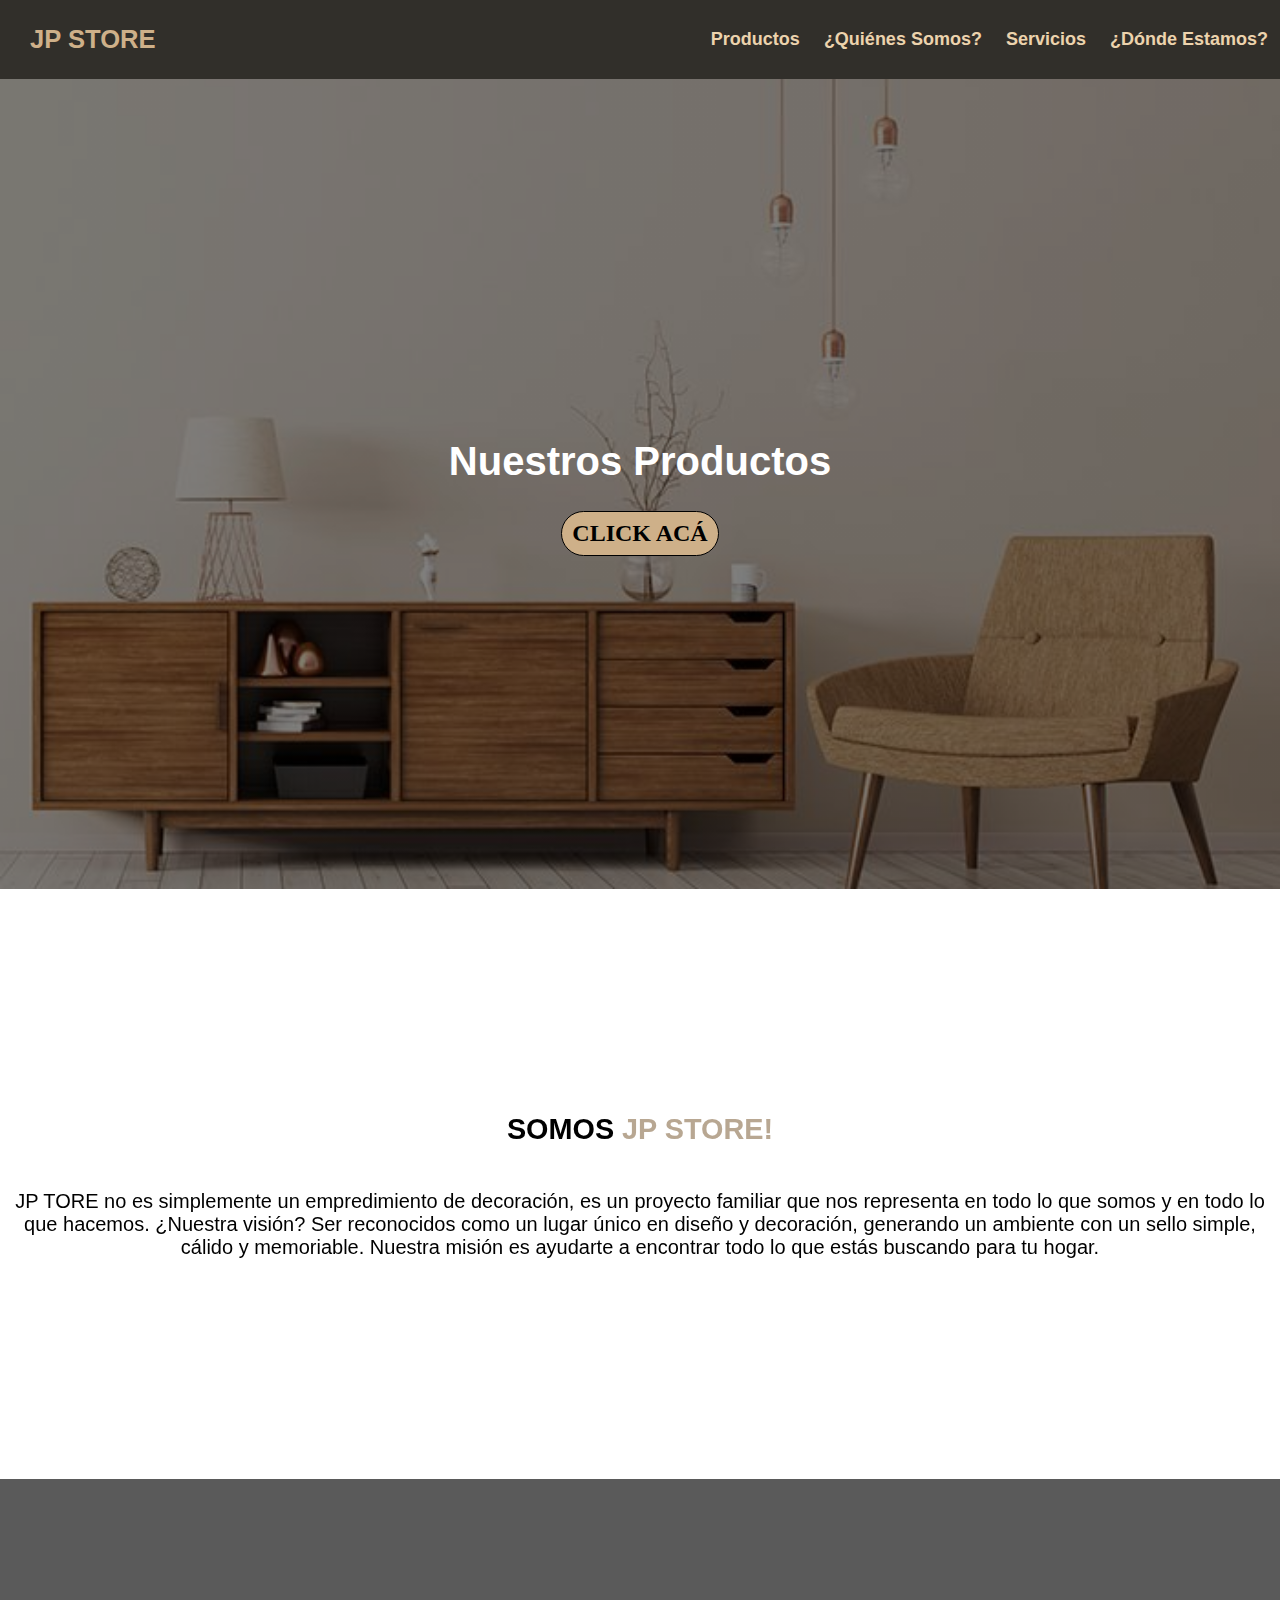
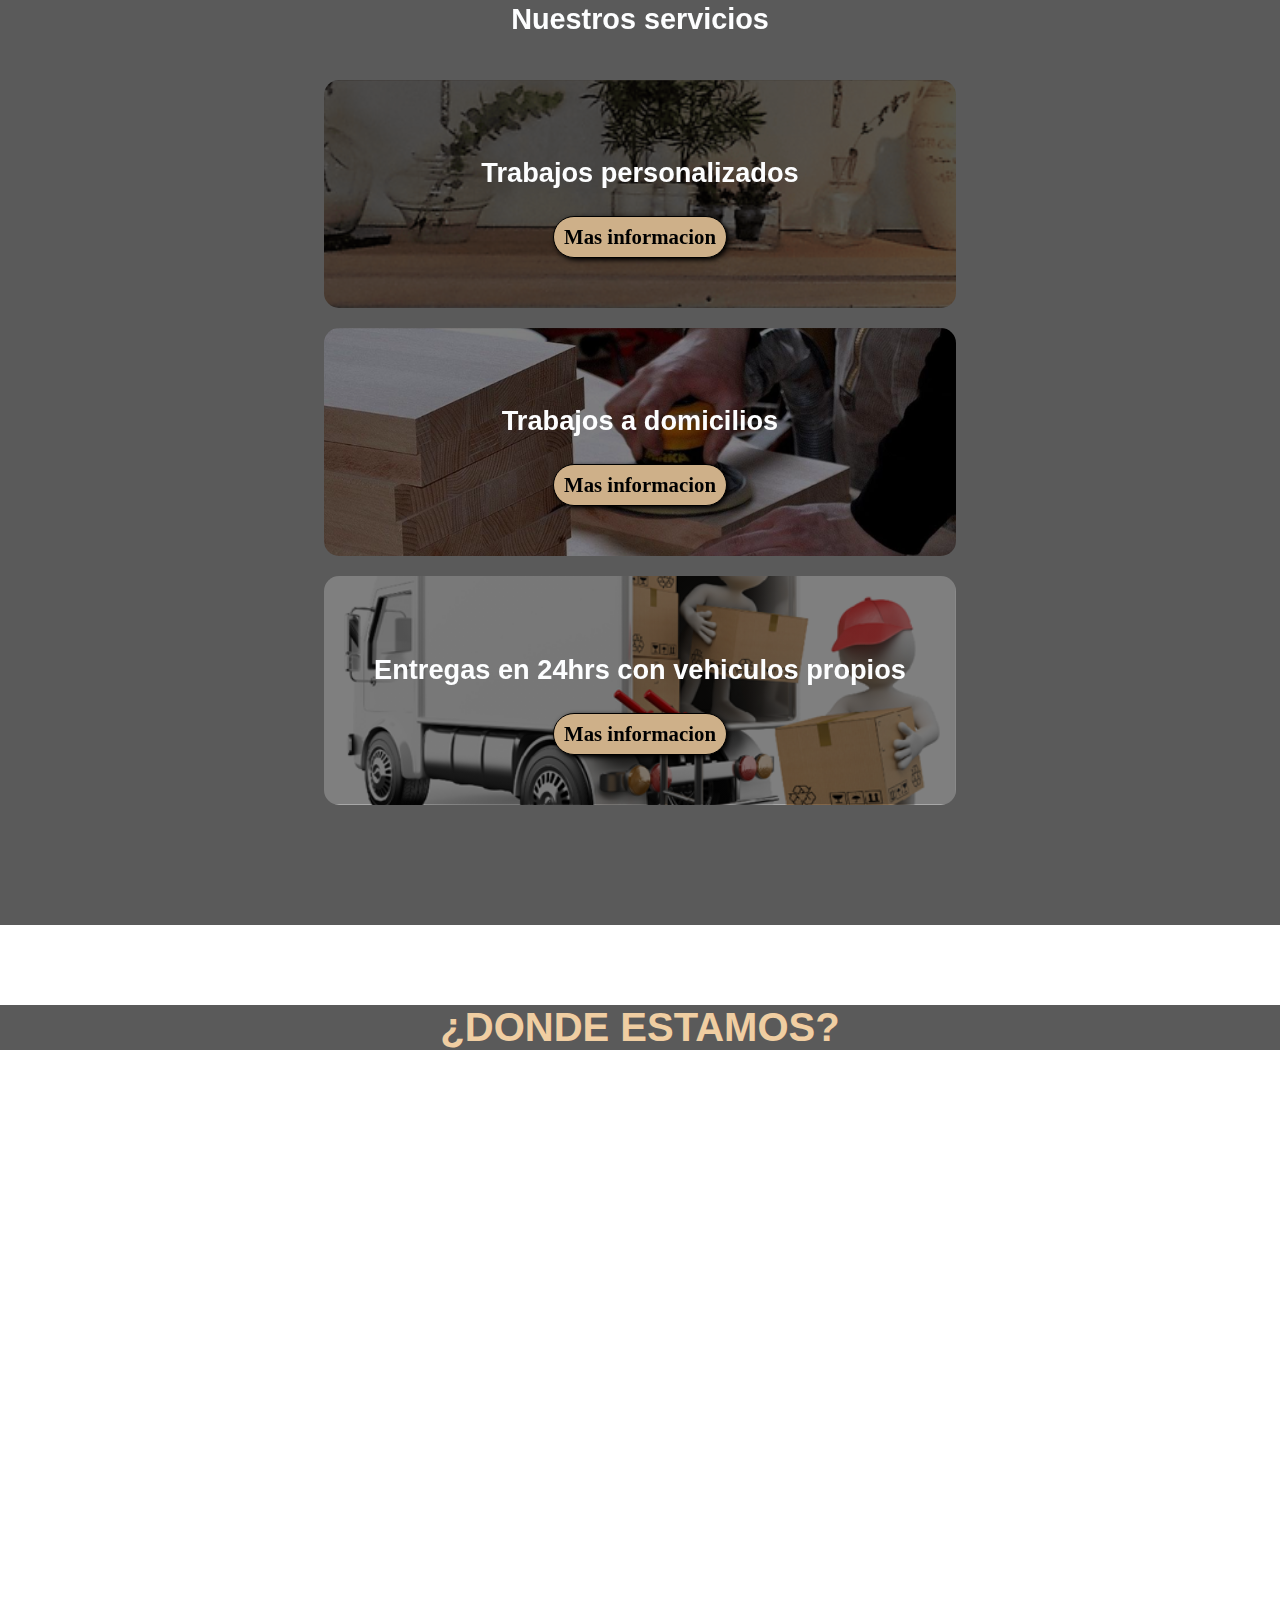
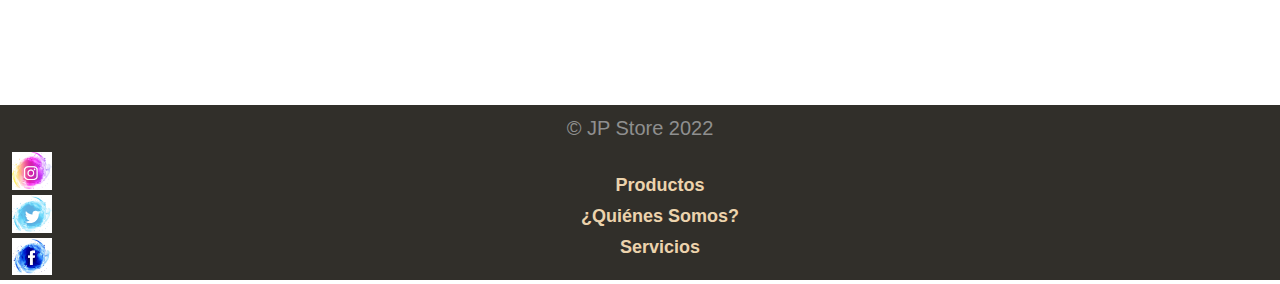
<file: index.html>
<!DOCTYPE html>
<html lang="en">
<head>
    <meta charset="UTF-8">
    <meta http-equiv="X-UA-Compatible" content="IE=edge">
    <meta name="viewport" content="width=device-width, initial-scale=1.0">
    <!-- CSS -->
    <link rel="stylesheet" href="style.css">

    <title>JP STORE</title>
</head>
<body>
    <!-- Header -->
    <!-- Todas las imagenes y redes sociales son sacadas de internet por el momento-->

<header>
     <div class="container navbar">  
              <p class="logo">JP STORE</p>
        <nav>
             <a href="#productos">Productos</a>
              <a href="#quienes-somos">¿Quiénes Somos?</a>
              <a href="#servicios">Servicios</a>
            <a href="#donde-estamos">¿Dónde Estamos?</a>
        </nav>
    </div>
    <!-- Productos-->
  <section id="productos">   
     <h1>Nuestros Productos</h1> <!-- Texto 1-->
      <div class="boton">
          <form action="productos.html">
           <button class="boton-uno">CLICK ACÁ</button>
          </form>
      </div>
  </section>
</header>
      
    <!-- Fin del Header -->

    <!-- Explicaciones de  quienes somos, servicios-->
     <!-- Quienes somos-->
    <section id="quienes-somos">
        <div class="container">
          <h2>SOMOS <span class="color-acento"> JP STORE!</span> </h2>  <!-- Texto 2-->
           <p>JP TORE no es simplemente un empredimiento de decoración, es un proyecto familiar que nos representa en todo lo que somos y en todo lo que hacemos. 
            ¿Nuestra visión? Ser reconocidos como un lugar único en diseño y decoración, generando un ambiente con un sello simple, cálido y memoriable. 
            Nuestra misión es ayudarte a encontrar todo lo que estás buscando para tu hogar.
           </p>
        </div>
    </section>

     <!-- Servicios-->
     <section id="servicios"> 
<div class="container">

         <h2>Nuestros servicios</h2> 

    <div class="first">
        <div class="carta">
             <h3>Trabajos personalizados</h3>
             <!-- Hacerlo con un "a" y darle estilo para que se vea como un boton -->
             <form action="T-Personalizados.html">
             <button>Mas informacion</button>
             </form>
        </div>

        <div class="carta">
             <h3>Trabajos a domicilios</h3>
             <!-- Hacerlo con un "a" y darle estilo para que se vea como un boton -->
             <form action="T-Domicilio.html">
             <button>Mas informacion</button>
              </form>
 
        </div>

       <div class="carta">
             <h3>Entregas en 24hrs con vehiculos propios</h3>
             <!-- Hacerlo con un "a" y darle estilo para que se vea como un boton -->
            <form action="T-Ideas.html">
             <button>Mas informacion</button>
            </form>
        </div>
    </div>
</div> 
     </section>
     <!-- Fin de las explicaciones de los productos, quienes somos, servicios-->
     <!-- Google maps -->
    <section id="donde-estamos">
           <h1 class="dondes">¿DONDE ESTAMOS?</h1>
         <iframe src="https://www.google.com/maps/embed?pb=!1m18!1m12!1m3!1d13159.10463284238!2d-58.90916765!3d-34.4578296!2m3!1f0!2f0!3f0!3m2!1i1024!2i768!4f13.1!3m3!1m2!1s0x95bc9ccfd6a905bf%3A0x53c45f08a3b134a3!2sClub%20Atl%C3%A9tico%20Pilar!5e0!3m2!1ses!2sar!4v1651096221090!5m2!1ses!2sar" width="100%" height="600" style="border:0;" allowfullscreen="" loading="lazy" referrerpolicy="no-referrer-when-downgrade"></iframe>
    </section>
   
    <!-- Footer -->
    <footer>    
       <!-- Copyright --> <!-- Tambien tuve que buscar un video para hacerlo -->
       <div class="copy">
           <p>&copy; JP Store 2022</p>
       </div>
       <!-- Fin del copyright-->
       <!-- Redes sociales -->
       <div class="links">
            <div class="redes">
                <a href="https://instagram.com">
                    <img class="redes" src="multimedia/imagenes/instagram.png" alt="Redes sociales">
                </a>
                <a href="https://twitter.com">
                    <img class="redes" src="multimedia/imagenes/twitter.png" alt="Redes sociales">
                </a>
                <a href="https://facebook.com">
                    <img class="redes" src="multimedia/imagenes/facebook.png" alt="Redes sociales">
                </a>
            </div>
            <!-- Fin de redes sociales -->
       
    <nav class="navbar">
        <a href="#productos">Productos</a>
        <a href="#quienes-somos">¿Quiénes Somos?</a>
        <a href="#servicios">Servicios</a>
    </nav>
</div>  
    
      
    </footer>
    <!-- Final del Footer-->

</body>
</html>
</file>
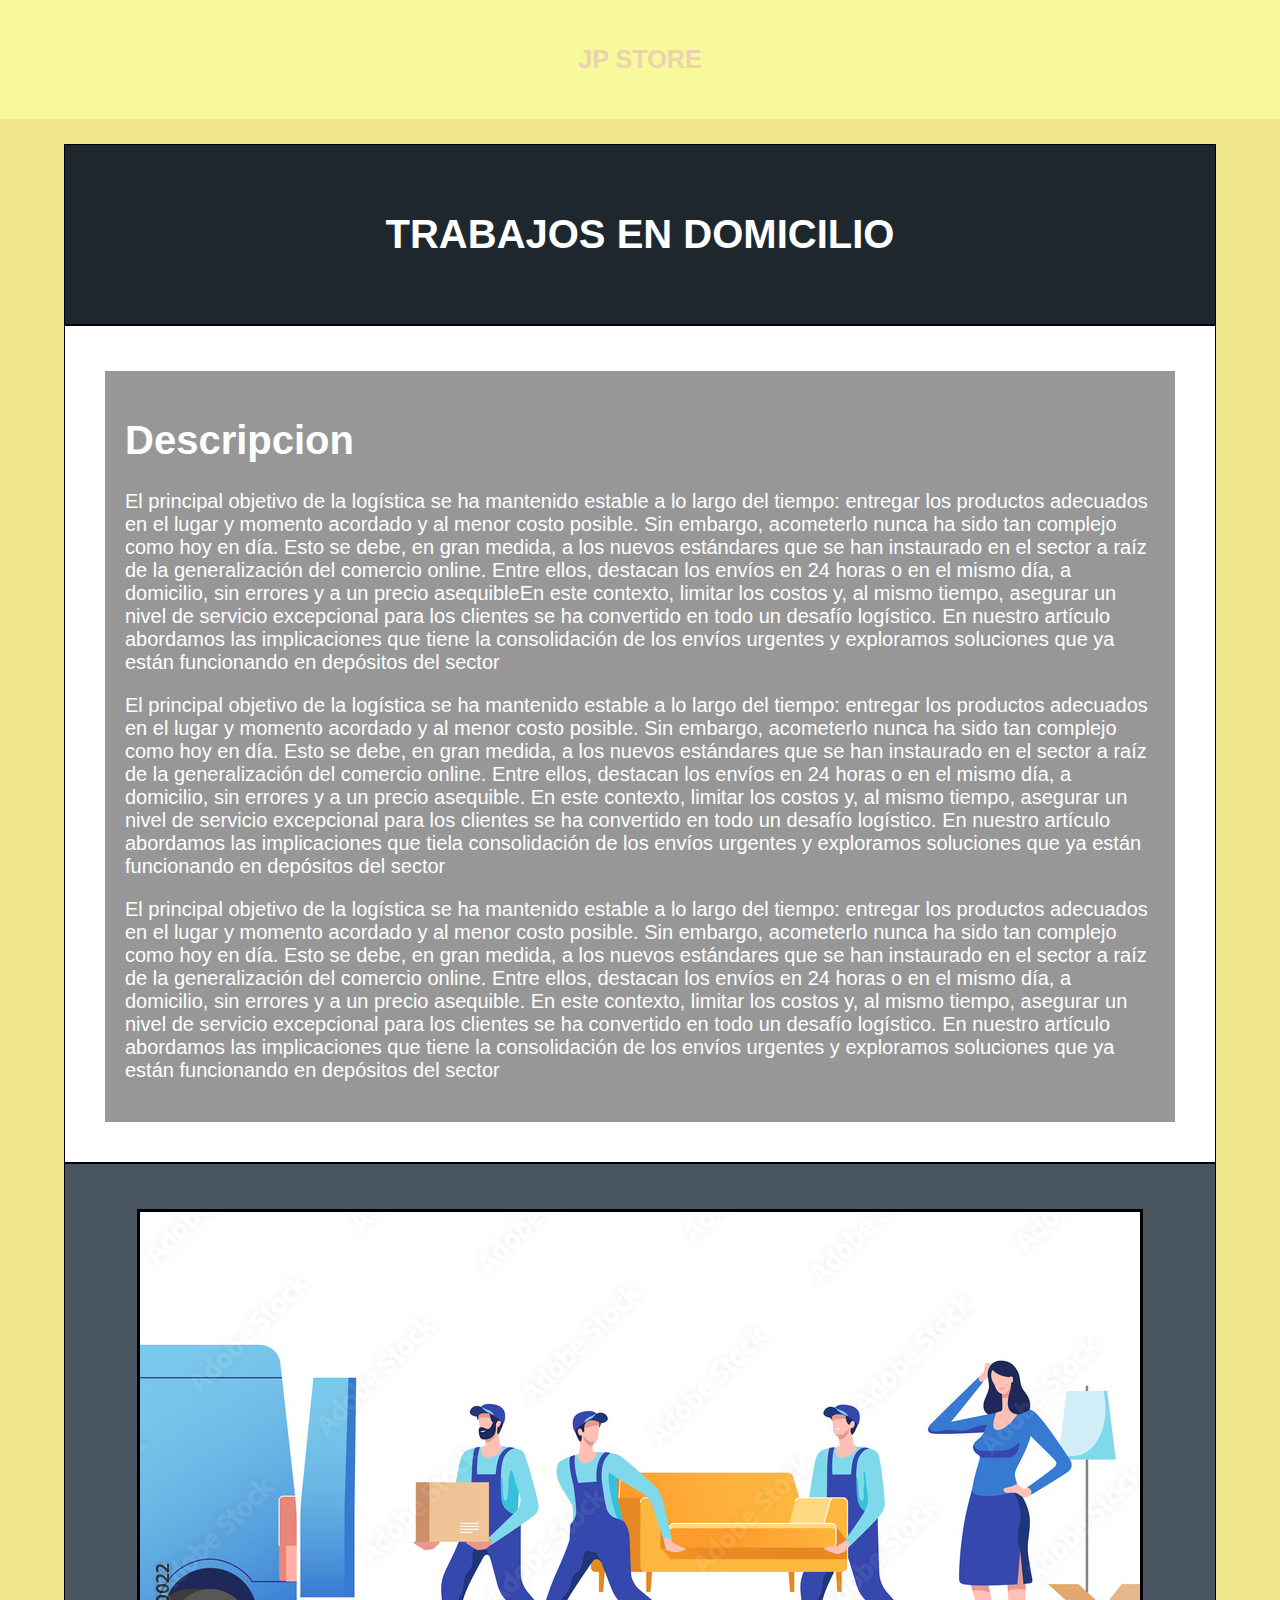
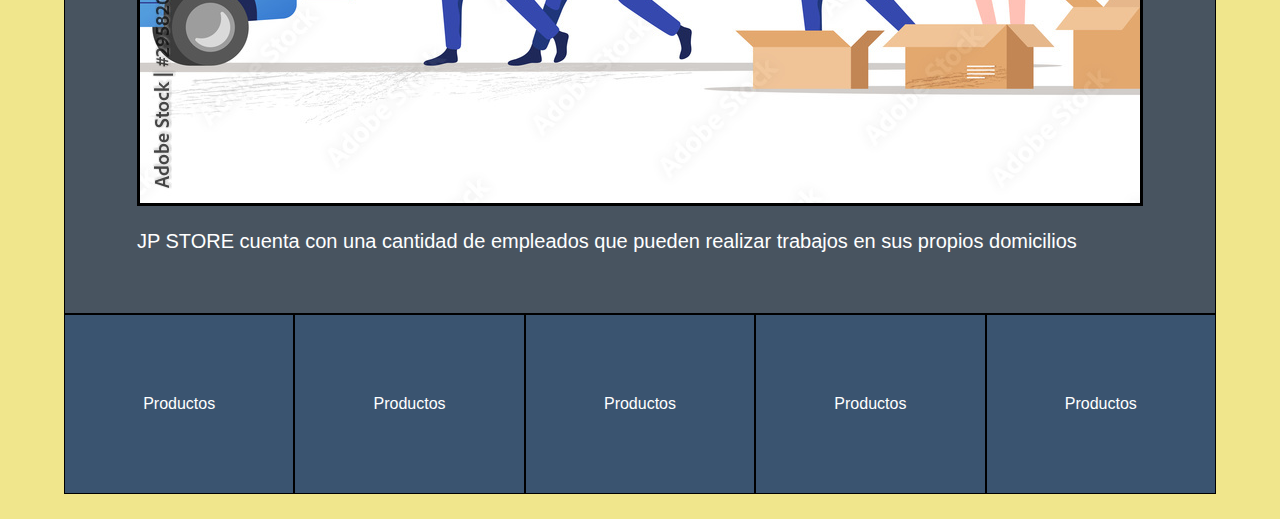
<file: T-Domicilio.html>
<!DOCTYPE html>
<html lang="en">
<head>
    <meta charset="UTF-8">
    <meta http-equiv="X-UA-Compatible" content="IE=edge">
    <meta name="viewport" content="width=device-width, initial-scale=1.0">
    <!-- CSS -->
    <link rel="stylesheet" href="style.css">
    <title>Trabajos a domicilio</title>
</head>
<body  class="domicilio">
    <header class="titlea">
             <a href="index.html">
              <h1 class="thea">JP STORE</h1>
              </a>
    </header>

<div class="containera">
    <header class="headera">
      <h1> TRABAJOS EN DOMICILIO </h1>
    </header>
    <main class="contenta">
          <article class="article">
            <h1>Descripcion</h1>
                <p>El principal objetivo de la logística se ha mantenido estable a lo largo del tiempo: entregar los productos adecuados en el lugar y momento acordado y al menor costo posible. Sin embargo, acometerlo nunca ha sido tan complejo como hoy en día. Esto se debe, en gran medida, a los nuevos estándares que se han instaurado en el sector a raíz de la generalización del comercio online. Entre ellos, destacan los envíos en 24 horas o en el mismo día, a domicilio, sin errores y a un precio asequibleEn este contexto, limitar los costos y, al mismo tiempo, asegurar un nivel de servicio excepcional para los clientes se ha convertido en todo un desafío logístico. En nuestro artículo abordamos las implicaciones que tiene la consolidación de los envíos urgentes y exploramos soluciones que ya están funcionando en depósitos del sector</p>
                <p>El principal objetivo de la logística se ha mantenido estable a lo largo del tiempo: entregar los productos adecuados en el lugar y momento acordado y al menor costo posible. Sin embargo, acometerlo nunca ha sido tan complejo como hoy en día. Esto se debe, en gran medida, a los nuevos estándares que se han instaurado en el sector a raíz de la generalización del comercio online. Entre ellos, destacan los envíos en 24 horas o en el mismo día, a domicilio, sin errores y a un precio asequible. En este contexto, limitar los costos y, al mismo tiempo, asegurar un nivel de servicio excepcional para los clientes se ha convertido en todo un desafío logístico. En nuestro artículo abordamos las implicaciones que tiela consolidación de los envíos urgentes y exploramos soluciones que ya están funcionando en depósitos del sector</p>
                <p>El principal objetivo de la logística se ha mantenido estable a lo largo del tiempo: entregar los productos adecuados en el lugar y momento acordado y al menor costo posible. Sin embargo, acometerlo nunca ha sido tan complejo como hoy en día. Esto se debe, en gran medida, a los nuevos estándares que se han instaurado en el sector a raíz de la generalización del comercio online. Entre ellos, destacan los envíos en 24 horas o en el mismo día, a domicilio, sin errores y a un precio asequible. En este contexto, limitar los costos y, al mismo tiempo, asegurar un nivel de servicio excepcional para los clientes se ha convertido en todo un desafío logístico. En nuestro artículo abordamos las implicaciones que tiene la consolidación de los envíos urgentes y exploramos soluciones que ya están funcionando en depósitos del sector</p>
              
    </main>
        <aside class="sidebar">
            <div>
                <img class="t-domi"  src="multimedia/imagenes/t-domicilio2.jpg" alt="">
                <p>JP STORE cuenta con una cantidad de empleados que pueden realizar trabajos en sus propios domicilios</p>
            </div>
        </aside>


        <div class="relate-post">
            Productos
        </div>

        <div class="relate-post">
            Productos
        </div>

        <div class="relate-post">
            Productos
        </div>

        <div class="relate-post">
            Productos
        </div>
        <div class="relate-post">
            Productos
        </div>
</div>

</body>

</html>
</file>
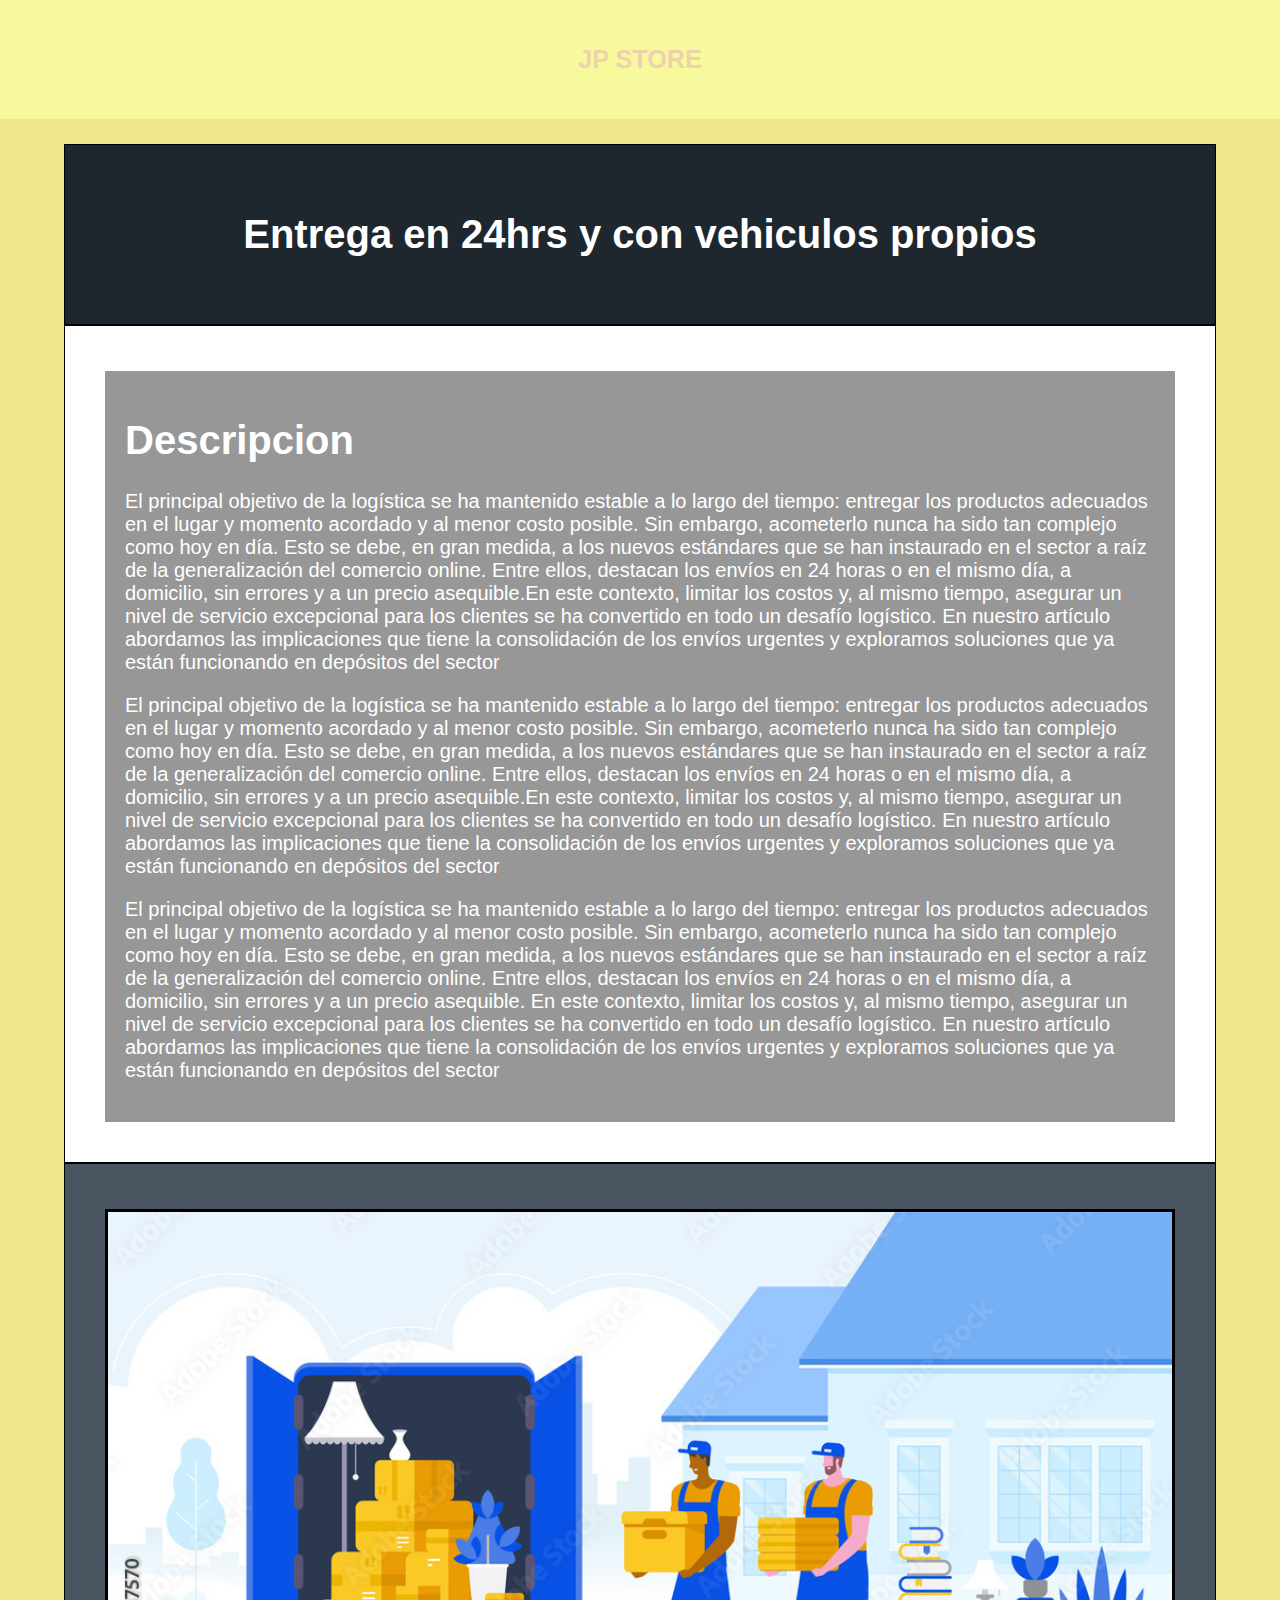
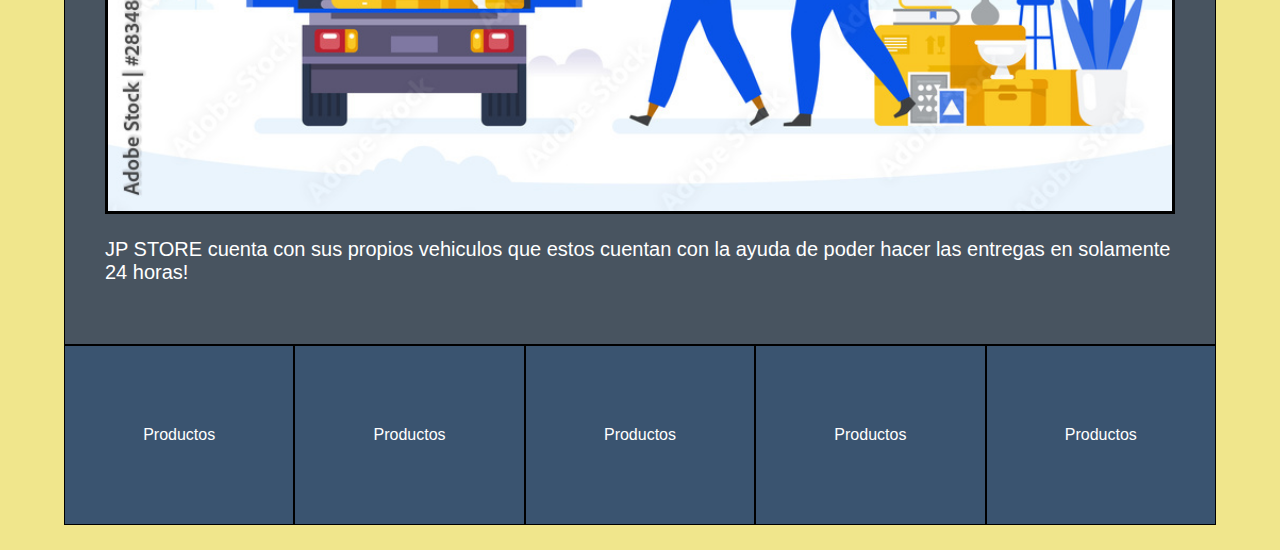
<file: T-Ideas.html>
<!DOCTYPE html>
<html lang="en">
<head>
    <meta charset="UTF-8">
    <meta http-equiv="X-UA-Compatible" content="IE=edge">
    <meta name="viewport" content="width=device-width, initial-scale=1.0">
    <!-- CSS -->
    <link rel="stylesheet" href="style.css">
    <title>Trabajos a domicilio</title>
</head>
<body  class="domicilio">
    <header class="titlea">
              <a href="index.html">
                 <h1 class="thea">JP STORE</h1>
              </a>
    </header>

<div class="containera">
     <header class="headera">
        <h1> Entrega en 24hrs y con vehiculos propios </h1>
     </header>
      <main class="contenta">
                 <article class="article">
                  <h1>Descripcion</h1>
                   <p>El principal objetivo de la logística se ha mantenido estable a lo largo del tiempo: entregar los productos adecuados en el lugar y momento acordado y al menor costo posible. Sin embargo, acometerlo nunca ha sido tan complejo como hoy en día. Esto se debe, en gran medida, a los nuevos estándares que se han instaurado en el sector a raíz de la generalización del comercio online. Entre ellos, destacan los envíos en 24 horas o en el mismo día, a domicilio, sin errores y a un precio asequible.En este contexto, limitar los costos y, al mismo tiempo, asegurar un nivel de servicio excepcional para los clientes se ha convertido en todo un desafío logístico. En nuestro artículo abordamos las implicaciones que tiene la consolidación de los envíos urgentes y exploramos soluciones que ya están funcionando en depósitos del sector</p>
                   <p>El principal objetivo de la logística se ha mantenido estable a lo largo del tiempo: entregar los productos adecuados en el lugar y momento acordado y al menor costo posible. Sin embargo, acometerlo nunca ha sido tan complejo como hoy en día. Esto se debe, en gran medida, a los nuevos estándares que se han instaurado en el sector a raíz de la generalización del comercio online. Entre ellos, destacan los envíos en 24 horas o en el mismo día, a domicilio, sin errores y a un precio asequible.En este contexto, limitar los costos y, al mismo tiempo, asegurar un nivel de servicio excepcional para los clientes se ha convertido en todo un desafío logístico. En nuestro artículo abordamos las implicaciones que tiene la consolidación de los envíos urgentes y exploramos soluciones que ya están funcionando en depósitos del sector</p>
                   <p>El principal objetivo de la logística se ha mantenido estable a lo largo del tiempo: entregar los productos adecuados en el lugar y momento acordado y al menor costo posible. Sin embargo, acometerlo nunca ha sido tan complejo como hoy en día. Esto se debe, en gran medida, a los nuevos estándares que se han instaurado en el sector a raíz de la generalización del comercio online. Entre ellos, destacan los envíos en 24 horas o en el mismo día, a domicilio, sin errores y a un precio asequible. En este contexto, limitar los costos y, al mismo tiempo, asegurar un nivel de servicio excepcional para los clientes se ha convertido en todo un desafío logístico. En nuestro artículo abordamos las implicaciones que tiene la consolidación de los envíos urgentes y exploramos soluciones que ya están funcionando en depósitos del sector</p>
                </article>
      </main>

        <aside class="sidebar">
            <div>
                <img  class="t-domi" src="multimedia/imagenes/t-domicilio3.jpg" alt="">
                <p>JP STORE cuenta con sus propios vehiculos que estos cuentan con la ayuda de poder hacer las entregas en solamente 24 horas!</p>
            </div>
        </aside>

        <div class="relate-post">
            Productos
        </div>

        <div class="relate-post">
            Productos
        </div>

        <div class="relate-post">
            Productos
        </div>

        <div class="relate-post">
            Productos
        </div>
        <div class="relate-post">
            Productos
        </div>
</div>

</body>

</html>
</file>
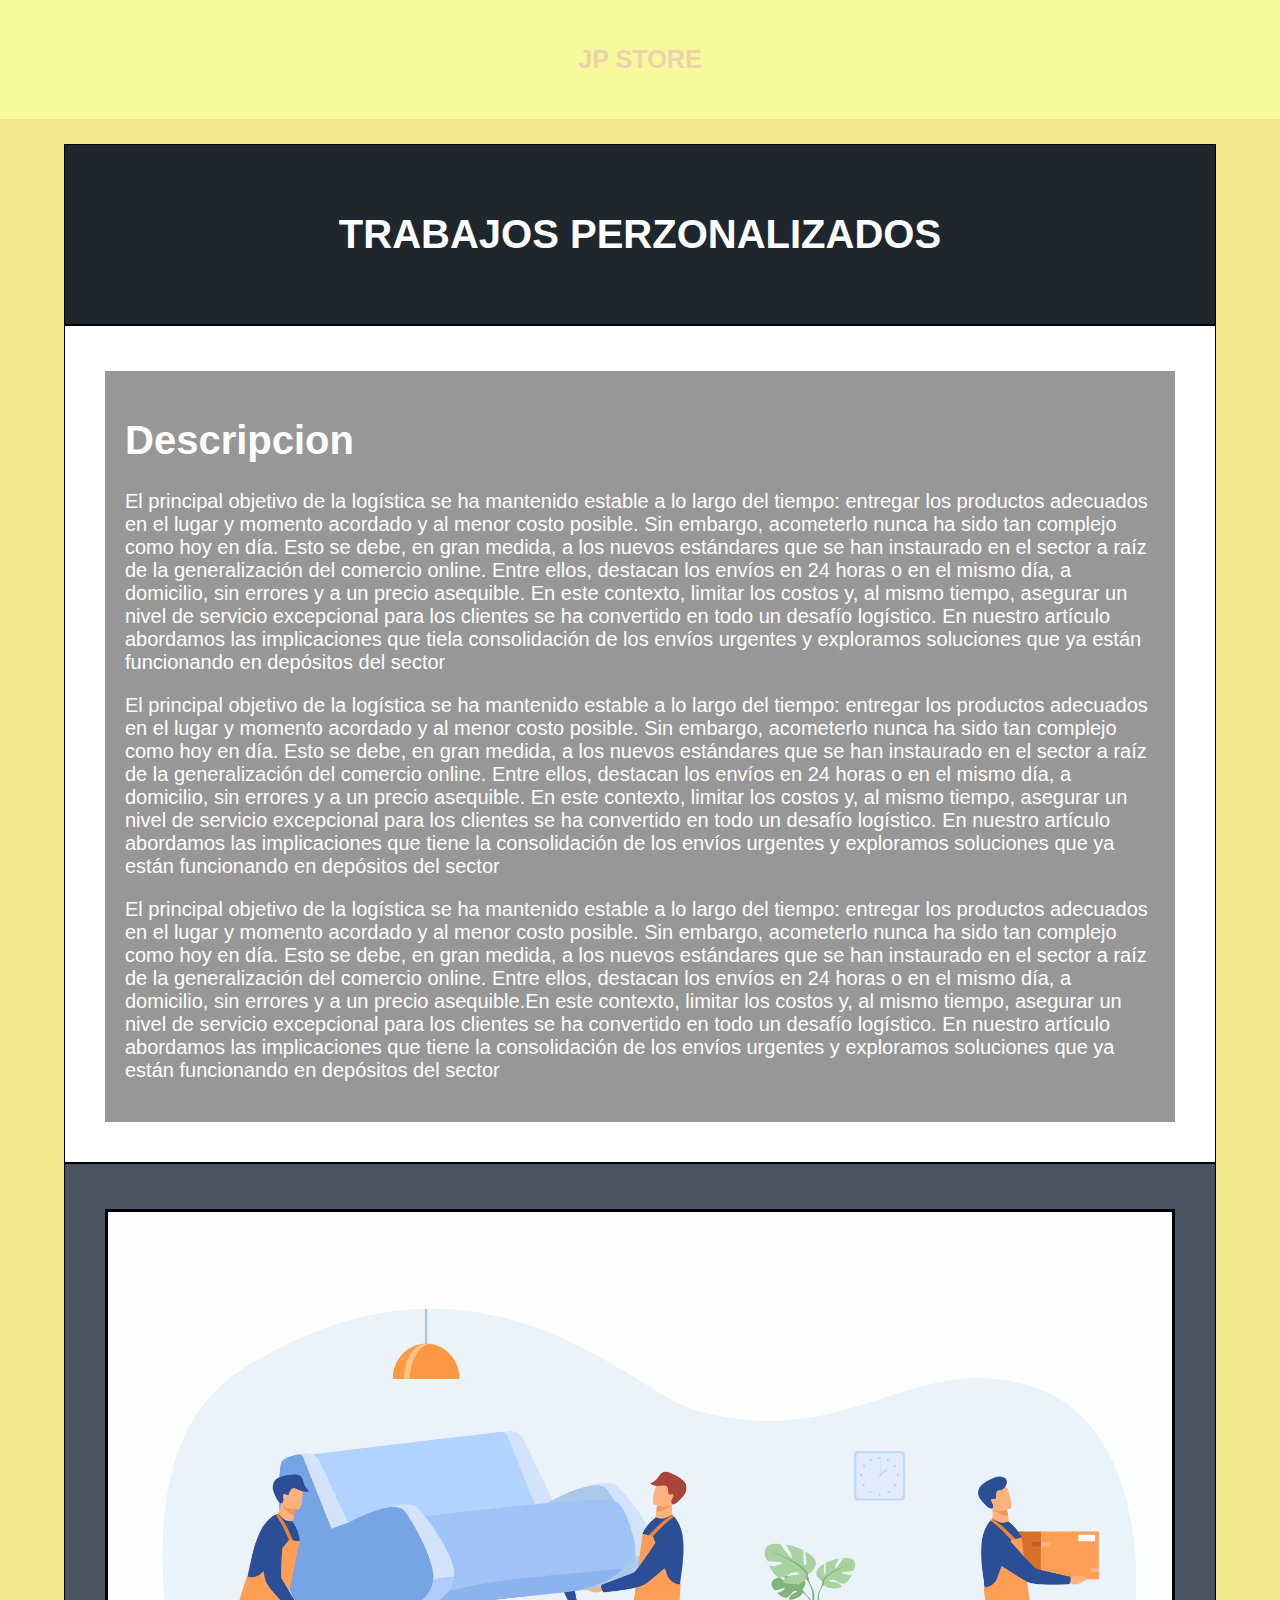
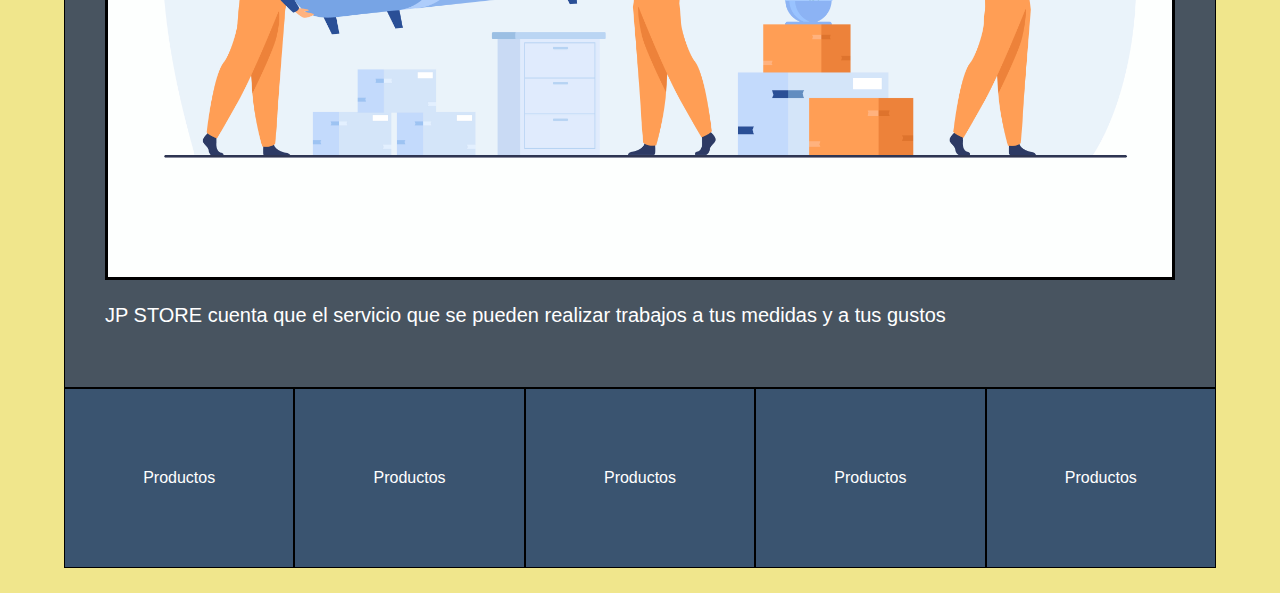
<file: T-Personalizados.html>
<!DOCTYPE html>
<html lang="en">
<head>
    <meta charset="UTF-8">
    <meta http-equiv="X-UA-Compatible" content="IE=edge">
    <meta name="viewport" content="width=device-width, initial-scale=1.0">
    <!-- CSS -->
    <link rel="stylesheet" href="style.css">
    <title>Trabajos a domicilio</title>
</head>
<body  class="domicilio">
    <header class="titlea">
               <a href="index.html">
                <h1 class="thea">JP STORE</h1>
              </a>       
    </header>

<div class="containera">
    <header class="headera">
        <h1> TRABAJOS PERZONALIZADOS </h1>
    </header>

    <main class="contenta">
          <article class="article">
              <h1>Descripcion</h1>
              <p>El principal objetivo de la logística se ha mantenido estable a lo largo del tiempo: entregar los productos adecuados en el lugar y momento acordado y al menor costo posible. Sin embargo, acometerlo nunca ha sido tan complejo como hoy en día. Esto se debe, en gran medida, a los nuevos estándares que se han instaurado en el sector a raíz de la generalización del comercio online. Entre ellos, destacan los envíos en 24 horas o en el mismo día, a domicilio, sin errores y a un precio asequible.  En este contexto, limitar los costos y, al mismo tiempo, asegurar un nivel de servicio excepcional para los clientes se ha convertido en todo un desafío logístico. En nuestro artículo abordamos las implicaciones que tiela consolidación de los envíos urgentes y exploramos soluciones que ya están funcionando en depósitos del sector</p>
              <p>El principal objetivo de la logística se ha mantenido estable a lo largo del tiempo: entregar los productos adecuados en el lugar y momento acordado y al menor costo posible. Sin embargo, acometerlo nunca ha sido tan complejo como hoy en día. Esto se debe, en gran medida, a los nuevos estándares que se han instaurado en el sector a raíz de la generalización del comercio online. Entre ellos, destacan los envíos en 24 horas o en el mismo día, a domicilio, sin errores y a un precio asequible.  En este contexto, limitar los costos y, al mismo tiempo, asegurar un nivel de servicio excepcional para los clientes se ha convertido en todo un desafío logístico. En nuestro artículo abordamos las implicaciones que tiene la consolidación de los envíos urgentes y exploramos soluciones que ya están funcionando en depósitos del sector</p>
              <p>El principal objetivo de la logística se ha mantenido estable a lo largo del tiempo: entregar los productos adecuados en el lugar y momento acordado y al menor costo posible. Sin embargo, acometerlo nunca ha sido tan complejo como hoy en día. Esto se debe, en gran medida, a los nuevos estándares que se han instaurado en el sector a raíz de la generalización del comercio online. Entre ellos, destacan los envíos en 24 horas o en el mismo día, a domicilio, sin errores y a un precio asequible.En este contexto, limitar los costos y, al mismo tiempo, asegurar un nivel de servicio excepcional para los clientes se ha convertido en todo un desafío logístico. En nuestro artículo abordamos las implicaciones que tiene la consolidación de los envíos urgentes y exploramos soluciones que ya están funcionando en depósitos del sector</p>
           </article>
    </main>

        <aside class="sidebar">
            <div>
                <img class="t-domis" src="multimedia/imagenes/t-domicilio1.jpg" alt="">
                <p>JP STORE cuenta que el servicio que se pueden realizar trabajos a tus medidas y a tus gustos </p>
            </div>
        </aside>

        <div class="relate-post">
            Productos
        </div>

        <div class="relate-post">
            Productos
        </div>

        <div class="relate-post">
            Productos
        </div>

        <div class="relate-post">
            Productos
        </div>
        <div class="relate-post">
            Productos
        </div>

</div>

</body>

</html>
</file>
<file: style.css>
/* Estilos generales */
*{
    box-sizing: border-box;
}

html {
    scroll-behavior: smooth;
}

body {
    margin: 0;
    padding: 0;
    font-family: "roboto" , sans-serif;
}

h1 { font-size: 2.5em; }
h2 { font-size: 1.8em; }
h3 { font-size: 1.7em; }
p { font-size: 1.25em; }
ul { list-style: none;}
li { font-size: 1.25;}
a {font-size: 18px;}

button {
    font-size: 1.3em;
    font-weight: bold;
    padding: 8px 10px;
    border-radius: 35px;
    border: 1px solid black;
    box-shadow: 2px 2px 5px black;
    color: rgb(0, 0, 0);
    background-color: rgb(206, 176, 137);
    font-family: 'Cinzel', serif;
}

.boton .boton-uno {
    box-shadow: none;
    border: 1px solid black;
    font-size: 1.5em;
}


button:hover {
    background-color: rgb(172, 148, 116);
}
/* fin estilos generales */

.container, .navbar {
    max-width: 2400px;
    margin: auto;
}

.color-acento {color: rgb(184, 167, 146);}

header {
    background-color: rgb(49, 47, 42);
}

.logo {
    margin: 0;
    padding: 25px 30px;
    font-weight: bold;
    color: rgb(206, 176, 137);
    font-size: 1.6em;
}

.container, .navbar {
    display: flex;
    flex-direction: column;
    align-items: center;
}

nav {
    display: flex;
    flex-direction: column;
    text-align: center;
    padding-bottom: 25px;
}

a {
    padding: 5px 12px;
    text-decoration: none;
    font-weight: bold;
    color: rgb(236, 211, 173);
    
    
}

a:hover {
    color: rgb(146, 128, 105);
}

#productos {
    display: flex;
    align-items: center;
    justify-content: center;
    text-align: center;
    flex-direction: column;
    height: 90vh;
    color: rgb(255, 255, 255);
    background-image: linear-gradient(
        0deg,
        rgba(0,0,0,0.5),
        rgba(0,0,0,0.5)
    ) 
    ,url("multimedia/imagenes/muebles.jpg");
    background-repeat: no-repeat;
    background-size: cover;
    background-position: center center;
}

#quienes-somos .container {
    text-align: center;
    padding: 200px 12px;

}

#servicios {
    background-color: rgb(90, 90, 90);
    color: rgb(253, 254, 255);
    text-align: center;
}

#servicios .container {
    padding: 100px 0px;
}

#servicios .h2 {
    font-size: 3.2em;
    margin-top: 0 
}

#servicios p {
    display: none;
}
/* Tengo que buscar o mejorar estas imagenes*/
.carta:first-child{
     background-image: linear-gradient(
        0deg,
        rgba(0,0,0,0.5),
        rgba(0,0,0,0.5)
     )
      ,url("multimedia/imagenes/personalizado.png");
      background-position: center center;
      background-size: cover;
      padding: 50px;
      margin: 20px;
      border-radius: 15px;
}

.carta:nth-child(2){
    background-image: linear-gradient(
        0deg,
        rgba(0,0,0,0.5),
        rgba(0,0,0,0.5)
     )
      ,url("multimedia/imagenes/domicilio.png");
      background-position: center center;
      background-size: cover;
      padding: 50px;
      margin: 20px;
      border-radius: 15px;
}

.carta:nth-child(3){
    background-image: linear-gradient(
        0deg,
        rgba(0,0,0,0.5),
        rgba(0,0,0,0.5)
     )
      ,url("multimedia/imagenes/vehiculos.png");
      background-position: center center;
      background-size: cover;
      padding: 50px;
      margin: 20px;
      border-radius: 15px;

}


input, textarea {
    width: 100%;
    margin-bottom: 40px;
    box-sizing: border-box;
    font-size: 17px;
    border: none;
}
.boton-contac {
    background: rgb(206, 176, 137);
    color: rgb(0, 0, 0);
    padding: 2px; 
}

.boton-contac:hover {
    cursor: pointer;
}

textarea {
    min-height: 70px;
    max-height: 70px;
    max-width: 100%;
}

footer ul a {
    display: flex;
    justify-content: flex-start;
    
}

footer {
    margin-top: 25px;
    background-color: rgb(49, 47, 42);
}


footer p {
    margin: 0;
    padding: 12px;
    color: rgb(143, 143, 143);
}

footer .copy {
    display: flex;
    justify-content: center;
    align-items: flex-end;
}

#donde-estamos {
    margin-top: 80px;
}


.dondes {
    text-align: center;
    background-color: rgba(90,90,90);
    color: rgb(240, 206, 162);
}

.redes {
    border: none;
    width: 40px;
}

.links {
    display: flex;
    justify-content: space-between;
}




@media (min-width: 720px){
    header .container{
        flex-direction: row;
        justify-content: space-between;
    }

    nav {
      flex-direction: row;
      padding-bottom: 0;
      
    }
}


/* Empieza las animaciones, transformaciones y transiciones */
/*Menu te sigue hasta un punto*/
.container {
    position: sticky;
    top: 0;  
}

.navbar {
    background-color: rgb(49,47,42);
}

/* Fin del menu que te sigue */
/*Modificaciones de productos.html*/
.ae {
    background-image: url("multimedia/imagenes/fondo.jpg");                                                                                                 
    background-repeat: no-repeat;
    background-attachment: fixed;
    background-size: cover; 
}


img {
    width: 100%;
    border: solid black;
}
.containers { 
    max-width: 900;

}
.creditos a {
    text-decoration: none;
    color: rgb(0, 0, 0);
}
/* Fin de las modificaciones de productos.html*/
/* Modificando t-domicilio, t-personalizados, t-ideas */
.domicilio {
    background: linear-gradient(-45deg,
    $transparent 50%, 
    $color 50%, $color 60%, 
    $transparent 60%,
    );
background-size: 1em 1em;
background-color : khaki;
}

.titlea, .thea {
    background-color: rgb(248, 248, 156);
    padding: 1px;
    text-align: center;
    font-size: 1.4em;
}

.containera {
    background-color: rgb(255, 255, 255);
    width: 90%;
    max-width: 10000px;
    margin: 1.6em auto;

    display: grid;
    grid-template-columns: repeat(5, 1fr);
    
}

.containera > .headera,
.containera > .contenta,
.containera > .sidebar,
.containera > div {
    background: #FFF;
    padding: 40px;
    border: 1px solid black;
}
.containera .headera {
    grid-column: 1/6;
    background: #1e272e;
    color: #FFF;
}

.containera > .contenta {
    grid-column: span 5;
}
.contenta > .article {
    background-color: #979797;
    padding: 20px;
    margin-top: 5px;
    color: white;

}
.containera > .sidebar {
    grid-column: span 5;
    background-color: #485460;
    color: #ffffffff;
    display: flex;
    justify-content: center;
    align-items: center;
}
.contenta .article h1
.contenta .article p {
     padding: 10px;
}
.containera > .sidebar img {
    width: 100%;
    margin-top: 5px;
}

.containera > .relate-post {
    background-color: #3a5470;
    color: white;
    height: 180px;
    display: flex;
    align-items: center;
    justify-content: center;
    transition: all 0.6 ease;
}

.containera > .relate-post:hover {
    cursor: pointer;
    color: black;
    background-color: rgb(38, 38, 82);
}

.headera {
    text-align: center;
    background-color: rgba(5, 255, 5, 0);
}


@media screen and  (max-width: 768px) {
    header {
        text-align: center;
    }

    .containera .contenta {
        grid-column: 1/-1;
    }

    .containera .sidebar {
        grid-column: 1/-1;
    }

    .containera .relate-post {
       grid-column: 1/-1; 
    }
}
/* Fin de las modificaciones t-domicilio, t-personalizados, t-ideas */
</file>
